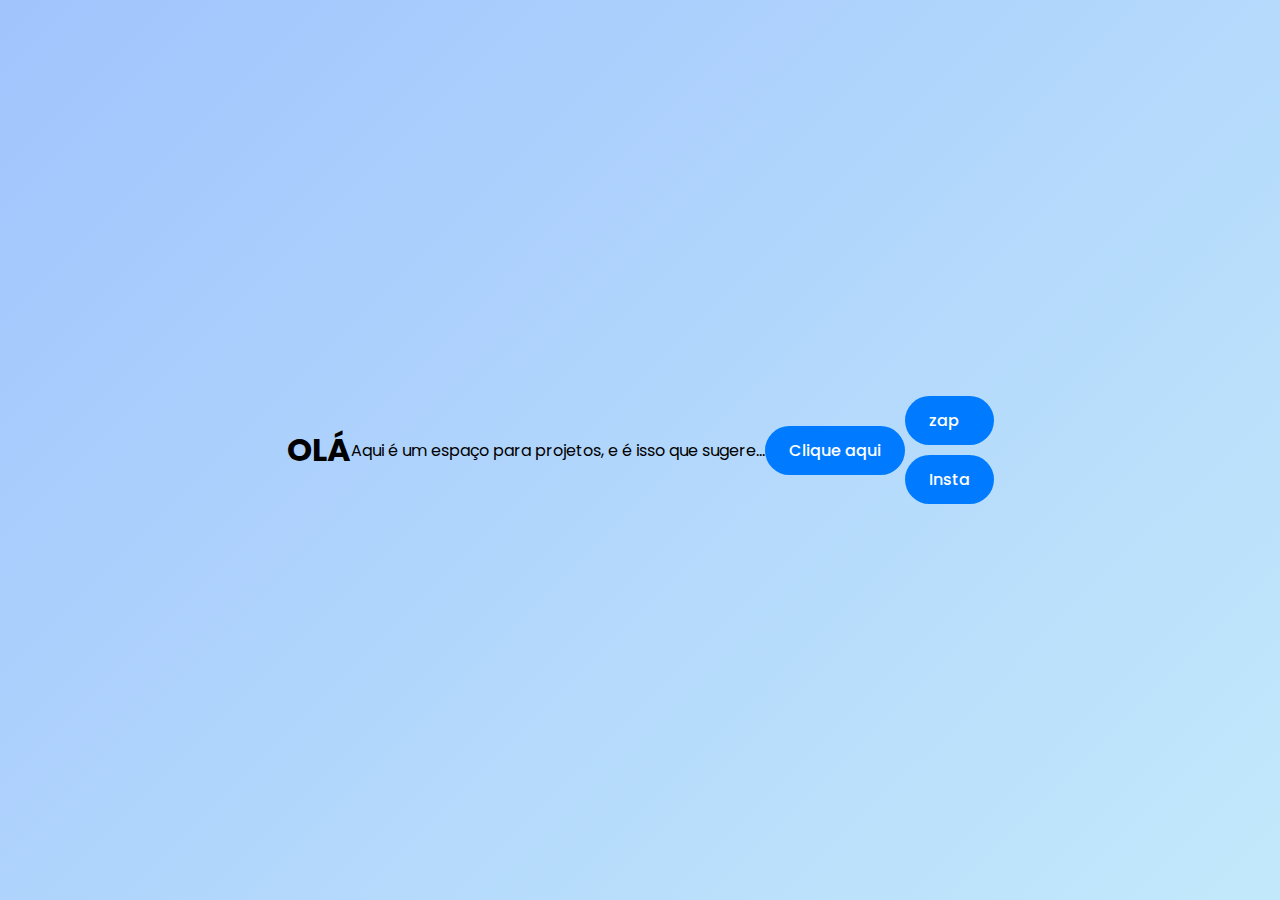
<file: index.html>
<!DOCTYPE html>
<html lang="pt-bt">
	<head>
		<meta charset="UTF-8">
		<meta http-equiv="X-UA-Compatible" content="IE=Edge">
		<meta name="viewport" content="width=device-width, initial-scale=1">
		<title>HTML</title>
		<link rel="stylesheet" href="style.css">
	</head>
	<body>
		<h1>OLÁ</h1>
		<div>Aqui é um espaço para projetos, e é isso que sugere...</div>
		<div class="mensagem">
			<a href="mensagem.html" class="botao">Clique aqui</a>
		</div>
		<div class="botoes-sociais">
	    <a href="https://wa.me/5585997456375?text=Olá!%20Vim%20pelo%20seu%20site." class="botao" target="_blank">zap
	    </a>
	    <a href="https://instagram.com/jord4n505" class="botao" target="_blank">Insta
	    </a>
	  </div>
	</body>
</html>
</file>
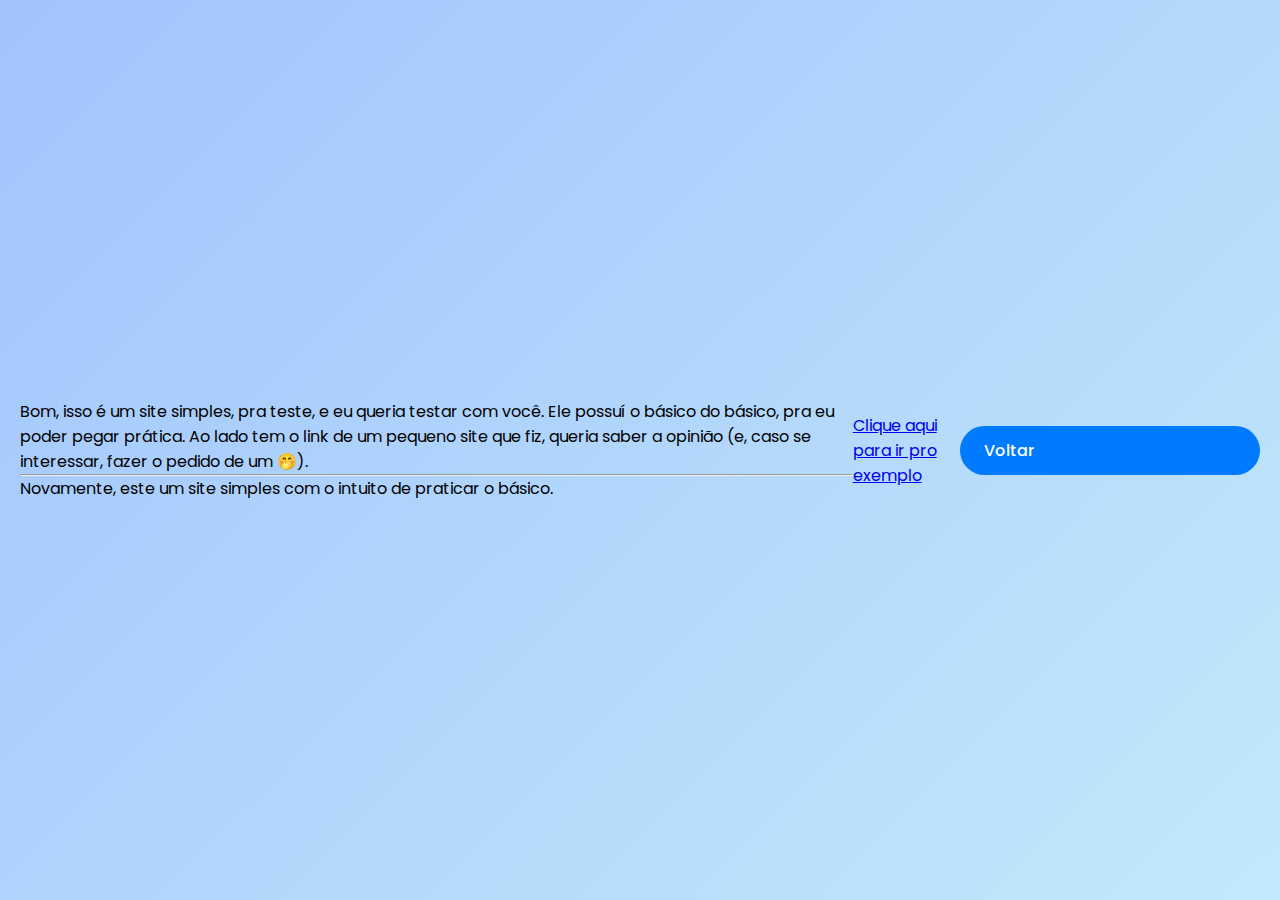
<file: mensagem.html>
<!DOCTYPE html>
<html>
	<head>
		<meta charset="UTF-8">
		<meta name="viewport" content="width=device-width, initial-scale=1">
		<title>MENSAGEM</title>
		<link rel="stylesheet" href="style.css">
	</head>
	<body>
		<div id="meu-id" class="minha-classe">
			Bom, isso é um site simples, pra teste, e eu queria testar com você. Ele possuí o básico do básico, pra eu poder pegar prática. Ao lado tem o link de um pequeno site que fiz, queria saber a opinião (e, caso se interessar, fazer o pedido de um 🤭). <hr />
			Novamente, este um site simples com o intuito de praticar o básico.
		</div>
	  <a href="https://jordan-arch-glitch.github.io/album/">Clique aqui para ir pro exemplo</a>
	  <a href="index.html" class="botao">Voltar</a>
	</body>
</html>
</file>
<file: style.css>
@import url('https://fonts.googleapis.com/css2?family=Poppins:wght@300;500;700&display=swap');

* {
  margin: 0;
  padding: 0;
  box-sizing: border-box;
}

body {
  font-family: 'Poppins', sans-serif;
  background: linear-gradient(135deg, #a1c4fd, #c2e9fb);
  min-height: 100vh;
  display: flex;
  justify-content: center;
  align-items: center;
  padding: 20px;
}

main {
  background-color: #fff;
  padding: 30px 20px;
  border-radius: 16px;
  box-shadow: 0 8px 24px rgba(0, 0, 0, 0.15);
  text-align: center;
  max-width: 500px;
  width: 100%;
  display: flex;
  flex-direction: column;
  gap: 20px; /* Espaçamento entre os elementos */
}

p {
  font-size: 24px;
  font-weight: bold;
  color: #007BFF;
}

.texto-principal,
.mensagem p,
.mensagem div {
  font-size: 16px;
  color: #333;
}

.botao {
  display: block;
  width: 100%;
  max-width: 300px;
  margin: 0 auto;
  padding: 12px 24px;
  background-color: #007BFF;
  color: white;
  text-decoration: none;
  border-radius: 30px;
  font-weight: 500;
  transition: all 0.3s ease;
}

.botao:hover {
  background-color: #0056b3;
  transform: scale(1.05);
}

.botoes-sociais {
  display: flex;
  flex-direction: column;
  gap: 10px;
  align-items: center;
}
</file>
